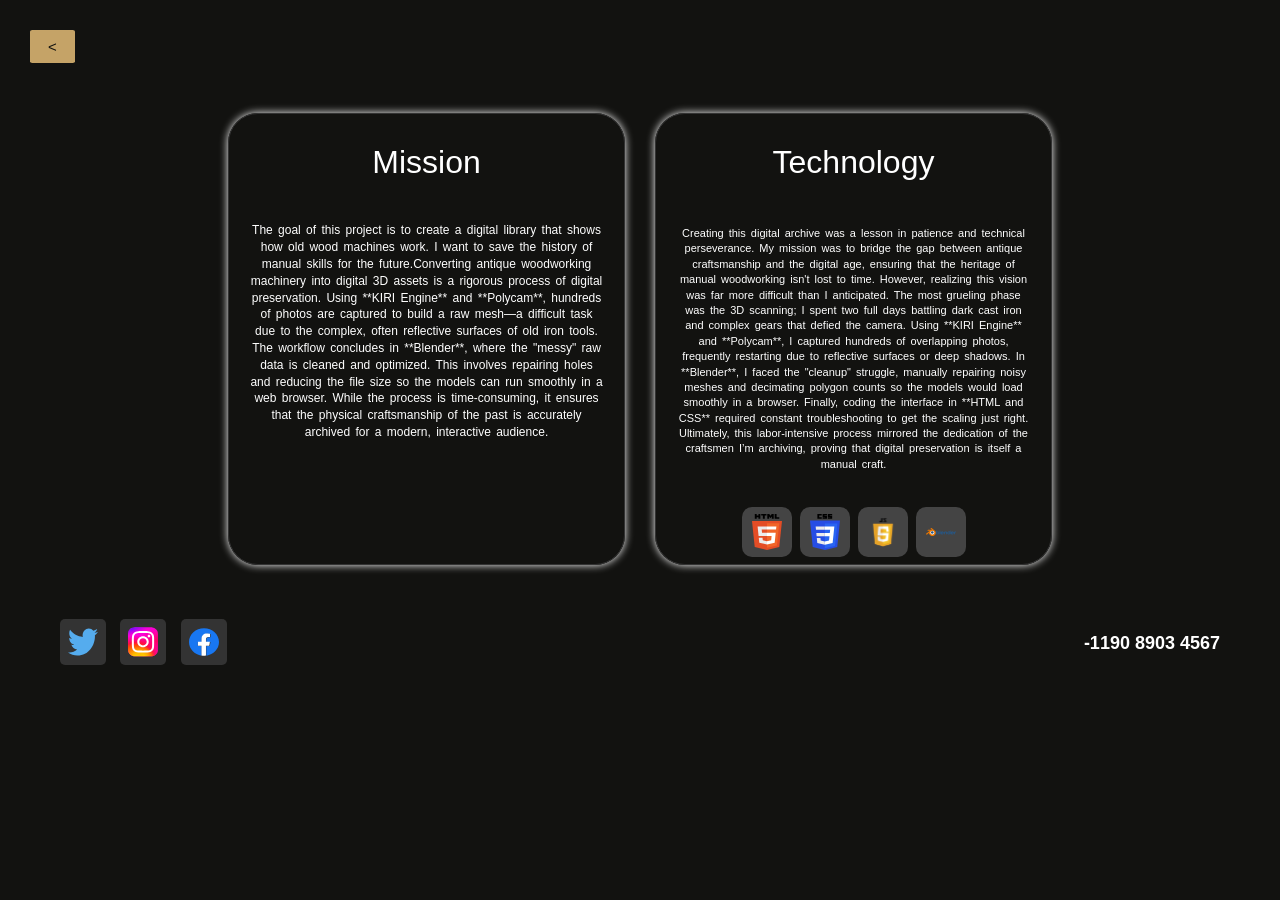
<file: index1.html>
<!DOCTYPE html>
<html>
<head>
    <title>My Project Page</title>
    <link rel="stylesheet" href="style.css">
</head>
<body>

    <div class="top-section">
       <button class="back-link" onclick="goHome()"> < </button>

    <div class="container">
        <div class="mission-box">
            <h1 class="title">Mission</h1>
            <p class="mission-text">
                The goal of this project is to create a digital library that 
                shows how old wood machines work. I want to save the history 
                of manual skills for the future.Converting antique woodworking machinery into digital 3D assets is a rigorous process of digital preservation. Using **KIRI Engine** and **Polycam**, hundreds of photos are captured to build a raw mesh—a difficult task due to the complex, often reflective surfaces of old iron tools.
                The workflow concludes in **Blender**, where the "messy" raw data is cleaned and optimized. This involves repairing holes and reducing the file size so the models can run smoothly in a web browser. While the process is time-consuming, it ensures that the physical craftsmanship of the past is accurately archived for a modern, interactive audience.</p>
        </div>

        <div class="tech-box">
            <h1 class="title">Technology</h1>
            <p class="Techo-text">
            Creating this digital archive was a lesson in patience and technical perseverance. My mission was to bridge the gap between antique craftsmanship and the digital age, ensuring that the heritage of manual woodworking isn't lost to time. However, realizing this vision was far more difficult than I anticipated.
The most grueling phase was the 3D scanning; I spent two full days battling dark cast iron and complex gears that defied the camera. Using **KIRI Engine** and **Polycam**, I captured hundreds of overlapping photos, frequently restarting due to reflective surfaces or deep shadows. In **Blender**, I faced the "cleanup" struggle, manually repairing noisy meshes and decimating polygon counts so the models would load smoothly in a browser. Finally, coding the interface in **HTML and CSS** required constant troubleshooting to get the scaling just right. Ultimately, this labor-intensive process mirrored the dedication of the craftsmen I’m archiving, proving that digital preservation is itself a manual craft.</p>
            
            <div class="icon-row">
                <div class="white-square"><img src="HTML.svg"></div>
                <div class="white-square"><img src="CSS.svg"></div>
                <div class="white-square"><img src="Js.svg"></div>
                <div class="white-square"><img src="Blender.svg"></div>
            </div>
        </div>
    </div>

    <div class="footer">
        <div class="socials">
            <img src="Twitter.svg" class="s-icon">
            <img src="Insta.svg" class="s-icon">
            <img src="FB.svg" class="s-icon">
        </div>
        <p class="phone">-1190 8903 4567</p>
    </div>
 <script src="script.js"></script>
</body>
</html>
</file>
<file: style.css>
body {
    margin: 0;
    padding: 0;
    font-family: 'Inter', sans-serif;
    background-color: #1a1a1a;
    color: white;
}

.hero-section {
    background-color: #121210;
    height: 50px;
    padding: 50px;
}

.top-nav {
    display: flex;
    justify-content: space-between;
    align-items: center;
}

.logo {
    font-size: 22px;
    font-weight: bold;
    font-family: 'Playfair Display', serif;
}

.links a {
    color: white;
    text-decoration: none;
    margin-left: 20px;
    font-size: 15px;
}

.main-text {
    margin-top: 150px;
}

.main-text h1 {
    font-size: 70px;
    font-family: 'Playfair Display', serif;
    margin-bottom: 20px;
}

.main-text p {
    font-size: 18px;
    width: 500px;
    line-height: 1.6;
}

.explore-btn {
    margin-top: 20px;
    padding: 12px 25px;
    background-color: #c5a367;
    border: none;
    cursor: pointer;
    font-weight: bold;
}

.bottom-icons {
    display: flex;
    gap: 40px;
    margin-top: 180px;
}

.item {
    font-size: 16px;
}

.detail-page {
    padding: 40px;
}

.title1 {
    font-size: 30px;
    margin-bottom: 20px;
    margin-top: 40px;
    margin-left: 140px;
}

.flex-container {
    display: flex;
    gap: 30px;
}

.viewer-box {
    width: 40%;
    margin-left: 10%;
    height: 450px;
    background: #222;
    border-radius: 8px;
    box-shadow: 0px 0px 8px;
    padding: 30px;
}

#machineModel {
    width: 100%;
    height: 100%;
}

.hint {
    margin-top: 10px;
    font-size: 14px;
}

.info-box {
    width: 40%;
    margin-right: 10%;
    background: #fdfaf5;
    color: #222;
    padding: 30px;
    border-radius: 8px;
    box-shadow: 0px 0px 10px;
}
.button-row {
    gap: 5px;
}

.media-btn {
    padding: 10px 16px;
    margin-left: 60%;
    width:80px;
    height:37px;
    border: none;
    border-radius: 8px;
    background-color: wheat;
    cursor: pointer;
    margin-left: 20px;
}

.tab-btn.active {
    padding: 8px 15px;
    border-radius: 8px;
    margin-right: 5px;
    width:80px;
    height:37px;
    border: 1px solid #ccc;
    background:#c5a367;
    cursor: pointer;
}

.specs-list {
    list-style: none;
    padding: 0;
    margin-top: 40px;
}

.specs-list li {
    margin-bottom: 10px;
}

.back-link {
    padding: 8px 18px;
    margin-top: 10px;
    margin-left: 10px;
    border-radius: 5%;
    background-color: #c5a367;
    color: #121210;
    font-size: 15px;
    font-family: Arial Black, Arial, sans-serif;
    font-weight: 200;
    cursor: pointer;
    border: none;
}
.drawer-trigger {
    margin-right: 70px;
    margin-left: 20px;
    padding: 10px 16px;
    border: none;
    border-radius: 8px;
    background-color: wheat;
    cursor: pointer;
    width:80px;
    height:37px;
}

.drawer {
    top: 250px;  
    right: 15%;
    position: absolute;
    height: 80px;
    width: 180px;
    background: white;
    border-radius: 12px;
    box-shadow: 0 10px 20px rgba(0,0,0,0.12);
    padding: 20px;
    opacity: 0;
    transform: translateY(-10px);
    pointer-events: none;
    transition: all 0.35s ease;
}

.drawer.show {
    opacity: 1;
    transform: translateY(0);
    pointer-events: auto;
}

.side-btn {
    position: fixed;
    top: 50%;
    transform: translateY(-50%);
    width: 60px;
    height: 60px;
    border-radius: 50%;
    border: none;
    background: #c5a367;
    color: black;
    font-size: 24px;
    font-weight: bold;
    cursor: pointer;
    z-index: 999;
    box-shadow: 0 4px 10px;
}
#aboutHeading {
    font-weight: bold;
    margin-top: 60px;
}

/* Left button */
.left-btn {
    margin-top: 70px;
    margin-left: 40px;
    left: 20px;
    width: 50px;
    height: 50px;
    align-items: center;
}

/* Right button */
.right-btn {
    margin-top: 70px;
    margin-right: 40px;
    right: 20px;
     width: 50px;
     height: 50px;
     align-items: center;
}
body {
    font-family: 'Inter', sans-serif;
    color: white;
    background-color: #121210;
    margin: 0;
    padding: 20px;
}

.back-button {
    background-color: #c5a367;
    box-shadow: 0px 0px 8px rgba(112, 79, 79, 0.12);
    border: none;
    padding: 10px 15px;
    border-radius: 8px;
    cursor: pointer;

    font-size: 18px;
}

.container {
    display: flex;
    justify-content: center;
    margin-top: 50px;
}

.mission-box, .tech-box {
    width: 395px;   
    height: 450px;  
    margin: 0 15px;
    border-radius: 30px;
    text-align: center;
    box-shadow: 0px 0px 8px;
    border: 1px solid #333;
     transition: transform 0.3s ease, box-shadow 0.3s ease;
}
.mission-box:hover, .tech-box:hover {
    transform: scale(1.05) translateY(-8px);
    box-shadow: 0px 0px 25px rgba(255, 255, 255, 0.3);
}
.title {
    margin-top: 30px;
    font-weight: normal;
    color: white;
}

.mission-text {
    padding: 20px;
    line-height: 1.4;
    word-spacing: 2px;
    color: white;
    font-size: 12px;
}

.Techo-text {
    padding: 20px;
    margin-top: 25px;
    line-height: 1.4;
     font-size: 11px;
     word-spacing: 2px;
     color: white;
}

.icon-row {
    display: flex;
    justify-content: center;
    margin-top: 3px; 
}

.white-square {
    background-color: #444; 
    width: 50px;
    height: 50px;
    margin: 4px;
    border-radius: 10px;
    display: flex;
    justify-content: center;
    align-items: center;
}

.white-square img {
    width: 30px; 
    size: 10px;
}

.footer {
    margin-top: 50px;
    padding: 0 40px;
    display: flex;
    justify-content: space-between;
    align-items: center;
}

.s-icon{
    width: 30px;
    height: 30px;
    margin-right: 10px;
    background-color: #333;
    border-radius: 5px;
    padding: 8px;
    align-items: center;
}

.phone {
    font-weight: bold;
    font-size: 18px;
    color: white;
}
</file>
